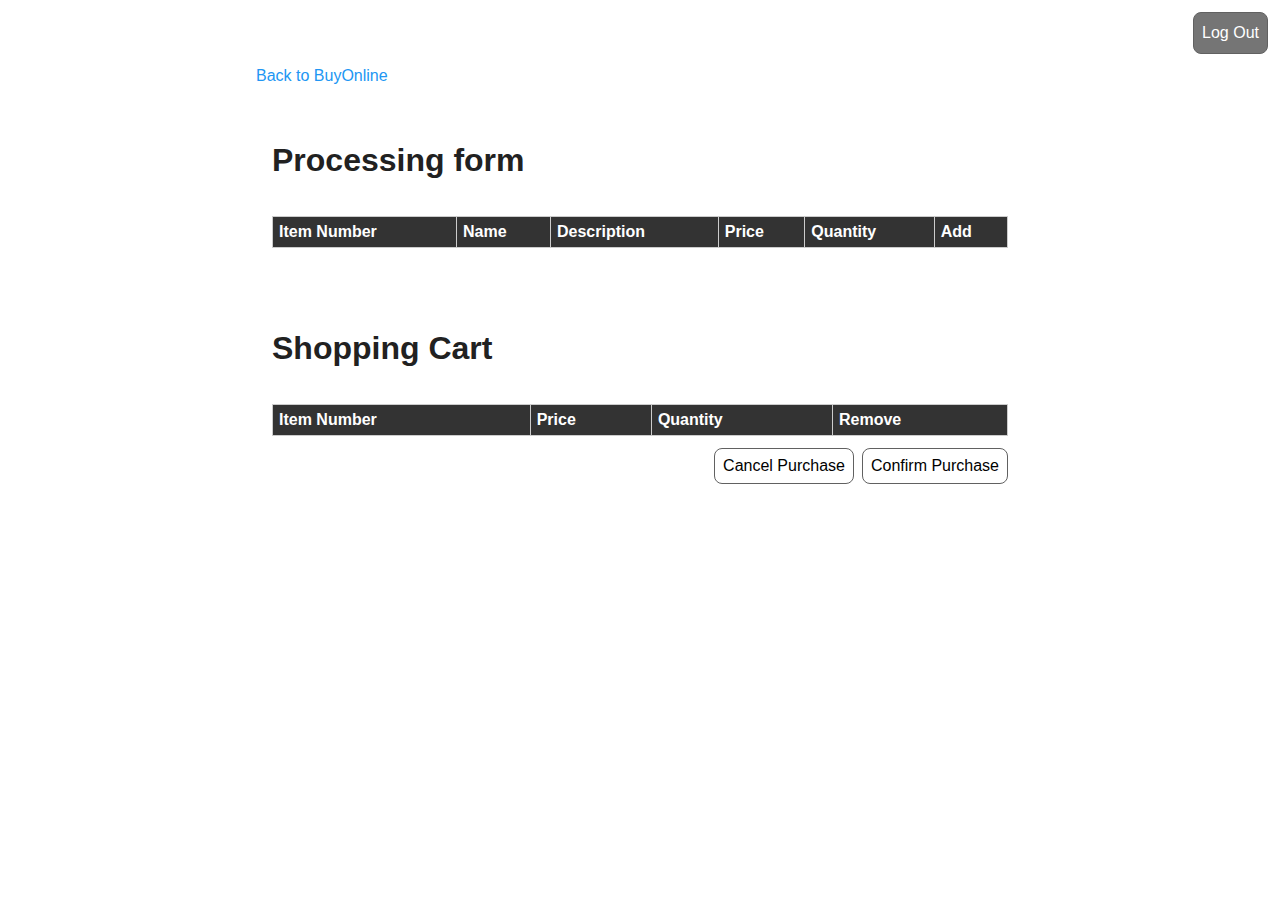
<file: htdocs/buying.htm>
<html>
    <head>
        <meta charset="utf-8">
        <meta name="viewport" content="width=device-width, initial-scale=1">
        <link rel="stylesheet" type="text/css" href="app.css"/>
    </head>
    <body>
        <a href="buyonline.htm" class="back">Back to BuyOnline</a>
        <a href="logout.htm" class="logout">Log Out</a>
        <div class="col-12">
            <h1>Processing form</h1>
            <p class="error" id="formError"></p>
            <table id="tableCatalog">
                <tr>
                    <th>
                        Item Number
                    </th>
                    <th>
                        Name
                    </th>
                    <th>
                        Description
                    </th>
                    <th>
                        Price
                    </th>
                    <th>
                        Quantity
                    </th>
                    <th>
                        Add
                    </th>
                </tr>
            </table>
        </div>
        <div class="col-12">
            <h1>Shopping Cart</h1>
            <p class="message" id="formMessage"></p>
            <table id="tableCart">
                <tr>
                    <th>
                        Item Number
                    </th>
                    <th>
                        Price
                    </th>
                    <th>
                        Quantity
                    </th>
                    <th>
                        Remove
                    </th>
                </tr>
            </table>
            <button type="button" id="formConfirm">Confirm Purchase</button>
            <button type="button" id="formCancel">Cancel Purchase</button>
        </div>
        <script type="text/javascript" src="app.js"></script>
    </body>
</html>
</file>
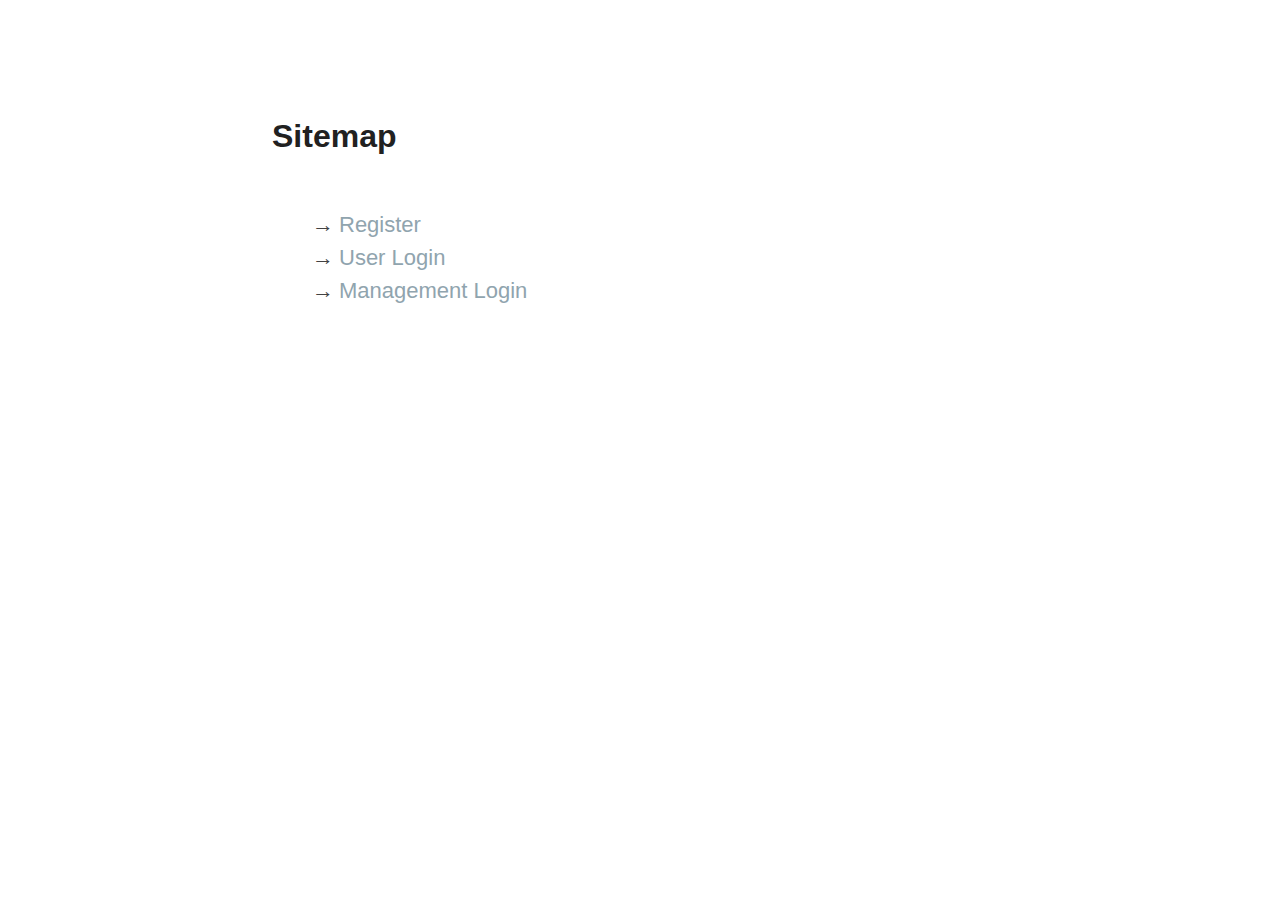
<file: htdocs/buyonline.htm>
<html>
    <head>
        <meta charset="utf-8">
        <meta name="viewport" content="width=device-width, initial-scale=1">
        <link rel="stylesheet" type="text/css" href="app.css"/>
    </head>
    <body>
        <div class="col-12">
            <h1>Sitemap</h1>
            <ul class="nav">
                <li><a href="register.htm">Register</a></li>
                <li><a href="login.htm">User Login</a></li>
                <li><a href="mlogin.htm">Management Login</a></li>
            </ul>
        </div>
        <script type="text/javascript" src="app.js"></script>
    </body>
</html>
</file>
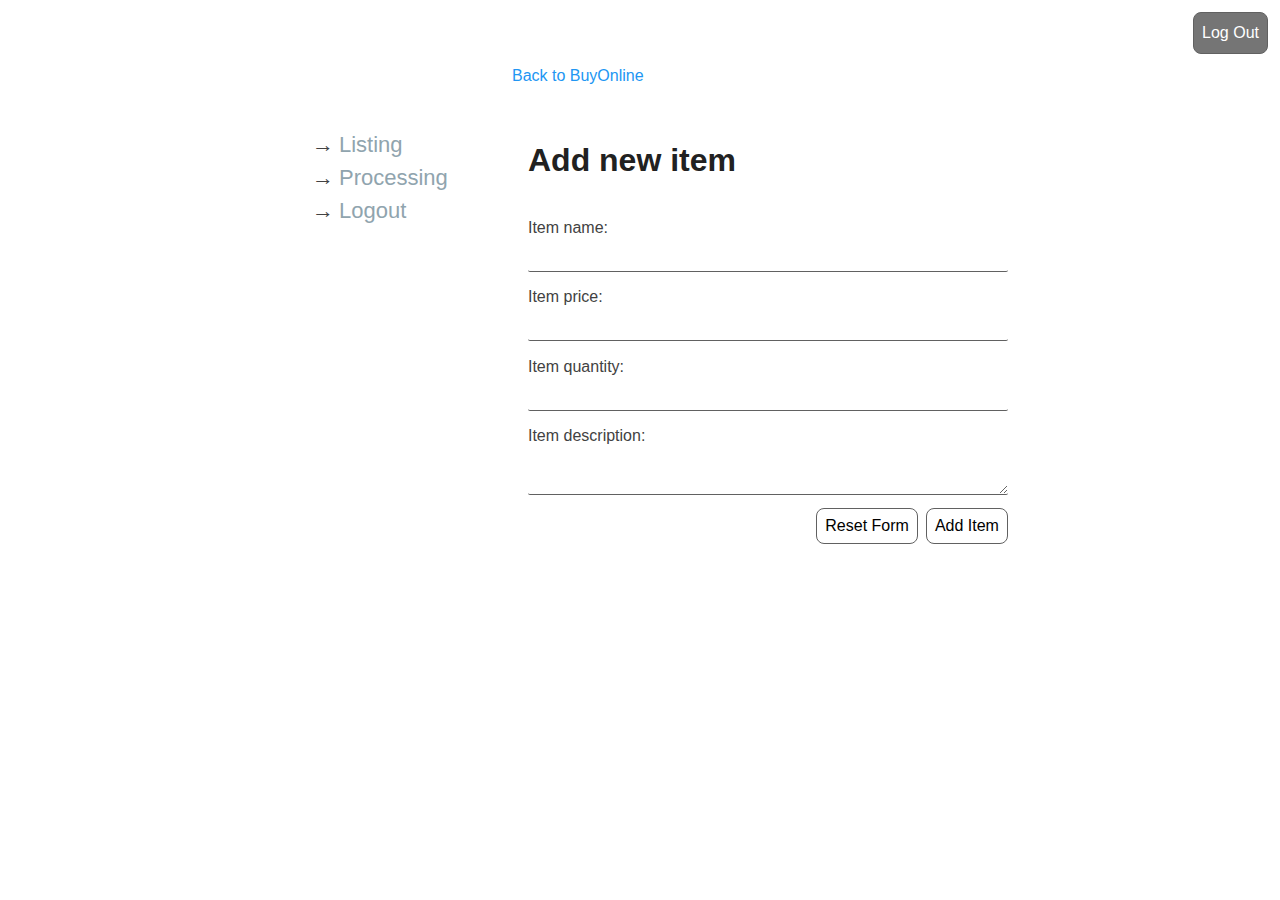
<file: htdocs/listing.htm>
<html>
    <head>
        <meta charset="utf-8">
        <meta name="viewport" content="width=device-width, initial-scale=1">
        <link rel="stylesheet" type="text/css" href="app.css"/>
    </head>
    <body>
        <a href="buyonline.htm" class="back">Back to BuyOnline</a>
        <a href="logout.htm" class="logout">Log Out</a>
        <div class="col-4">
            <ul class="nav">
                <li><a href="listing.htm">Listing</a></li>
                <li><a href="processing.htm">Processing</a></li>
                <li><a href="logout.htm">Logout</a></li>
            </ul>
        </div>
        <div class="col-8">
            <h1>Add new item</h1>
            <p class="error" id="formError"></p>
            <form>
                <label for="name">Item name:</label>
                <input type="text" name="name" id="formName"/>
                <label for="price">Item price:</label>
                <input type="text" name="price" id="formPrice"/>
                <label for="quantity">Item quantity:</label>
                <input type="text" name="quantity" id="formQuantity"/>
                <label for="name">Item description:</label>
                <textarea id="formDescription"></textarea>
                <button type="button" id="formButton">Add Item</button>
                <button type="button" id="formReset">Reset Form</button>
            </form>
        </div>
        <script type="text/javascript" src="app.js"></script>
    </body>
</html>
</file>
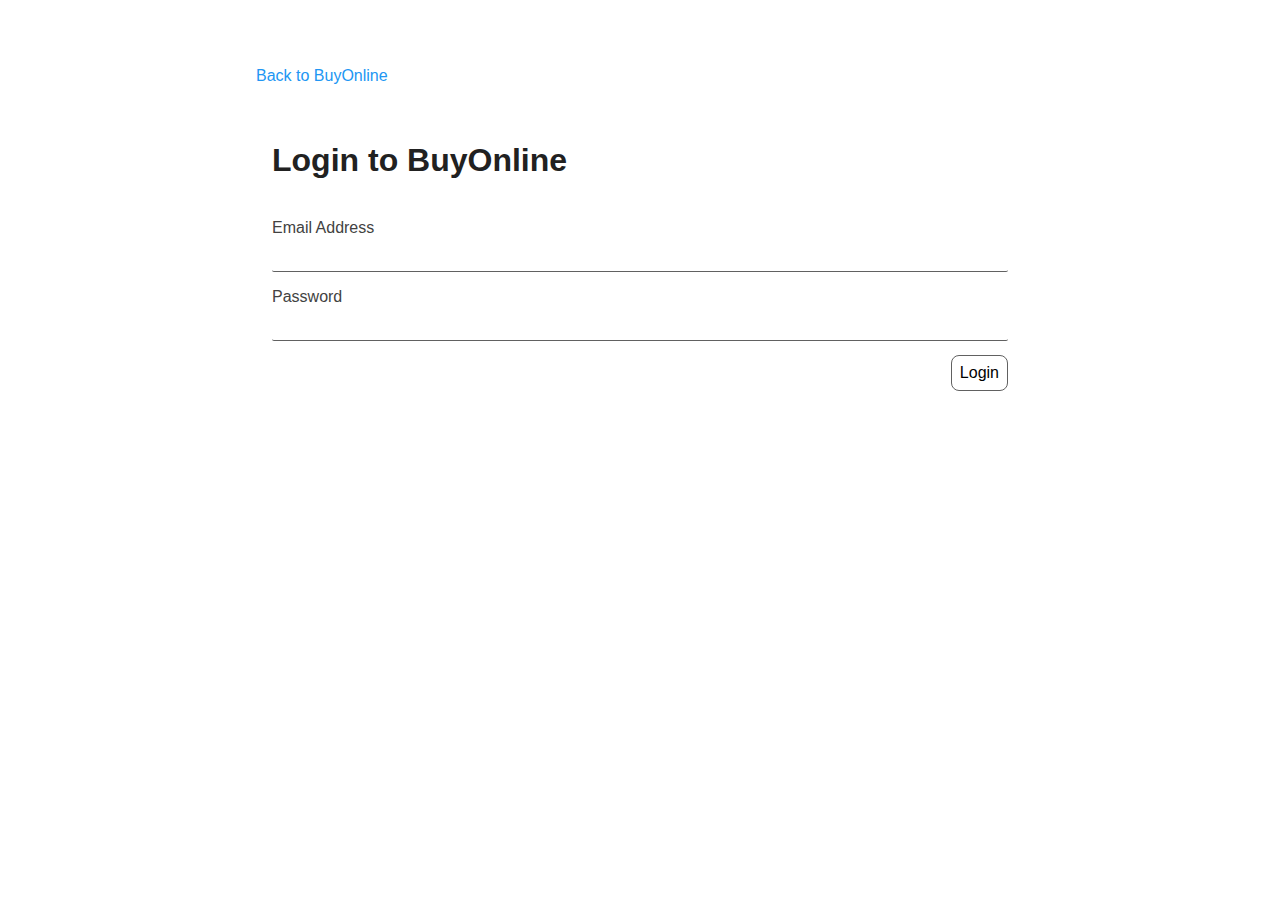
<file: htdocs/login.htm>
<html>
    <head>
        <meta charset="utf-8">
        <meta name="viewport" content="width=device-width, initial-scale=1">
        <link rel="stylesheet" type="text/css" href="app.css"/>
    </head>
    <body>
        <a href="buyonline.htm" class="back">Back to BuyOnline</a>
        <div class="col-12">
            <h1>Login to BuyOnline</h1>
            <p class="error" id="formError"></p>
            <form>
                <label for="email">Email Address</label>
                <input type="email" name="email" id="formEmail"/>
                <label for="password">Password</label>
                <input type="password" name="password" id="formPassword"/>
                <button type="button" id="formButton">Login</button>
            </form>
        </div>
        <script type="text/javascript" src="app.js"></script>
    </body>
</html>
</file>
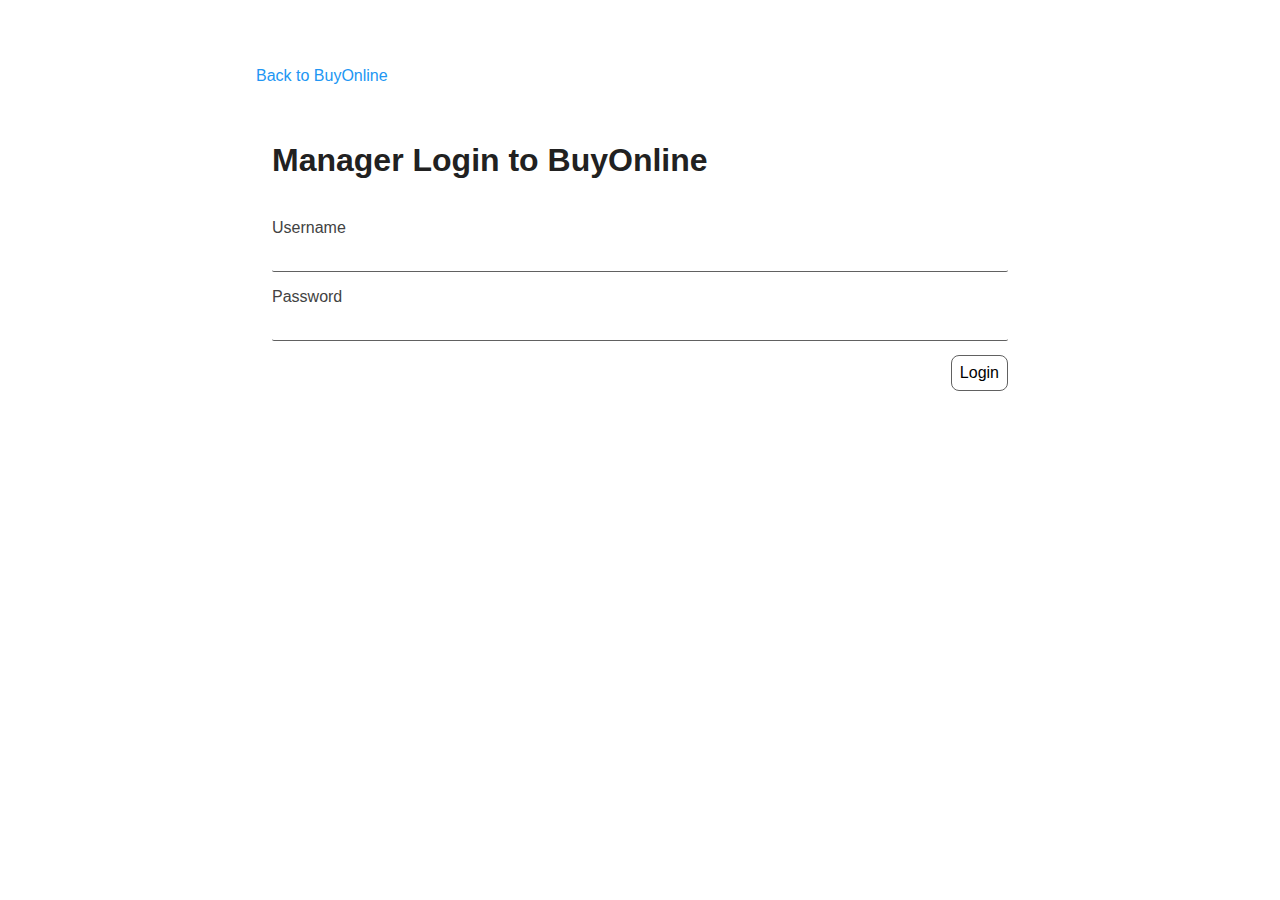
<file: htdocs/mlogin.htm>
<html>
    <head>
        <meta charset="utf-8">
        <meta name="viewport" content="width=device-width, initial-scale=1">
        <link rel="stylesheet" type="text/css" href="app.css"/>
    </head>
    <body>
        <a href="buyonline.htm" class="back">Back to BuyOnline</a>
        <div class="col-12">
            <h1>Manager Login to BuyOnline</h1>
            <p class="error" id="formError"></p>
            <form>
                <label for="username">Username</label>
                <input type="text" name="username" id="formUsername"/>
                <label for="password">Password</label>
                <input type="password" name="password" id="formPassword"/>
                <button type="button" id="formButton">Login</button>
            </form>
        </div>
        <script type="text/javascript" src="app.js"></script>
    </body>
</html>
</file>
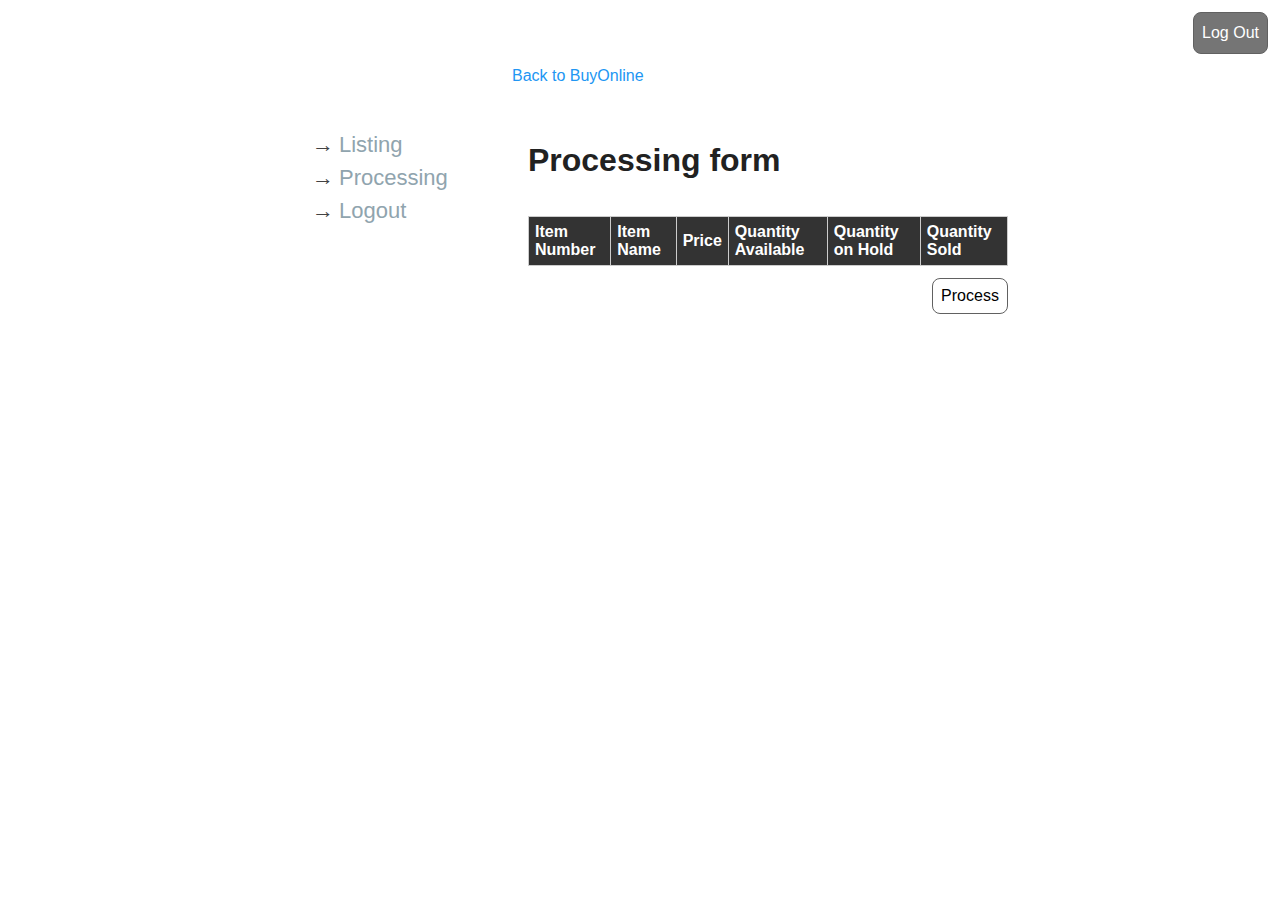
<file: htdocs/processing.htm>
<html>
    <head>
        <meta charset="utf-8">
        <meta name="viewport" content="width=device-width, initial-scale=1">
        <link rel="stylesheet" type="text/css" href="app.css"/>
    </head>
    <body>
        <a href="buyonline.htm" class="back">Back to BuyOnline</a>
        <a href="logout.htm" class="logout">Log Out</a>
        <div class="col-4">
            <ul class="nav">
                <li><a href="listing.htm">Listing</a></li>
                <li><a href="processing.htm">Processing</a></li>
                <li><a href="logout.htm">Logout</a></li>
            </ul>
        </div>
        <div class="col-8">
            <h1>Processing form</h1>
            <p class="error" id="formError"></p>
            <table id="tableProcess">
                <tr>
                    <th>
                        Item Number
                    </th>
                    <th>
                        Item Name
                    </th>
                    <th>
                        Price
                    </th>
                    <th>
                        Quantity Available
                    </th>
                    <th>
                        Quantity on Hold
                    </th>
                    <th>
                        Quantity Sold
                    </th>
                </tr>
            </table>
            <button type="button" id="formButton">Process</button>
        </div>
        <script type="text/javascript" src="app.js"></script>
    </body>
</html>
</file>
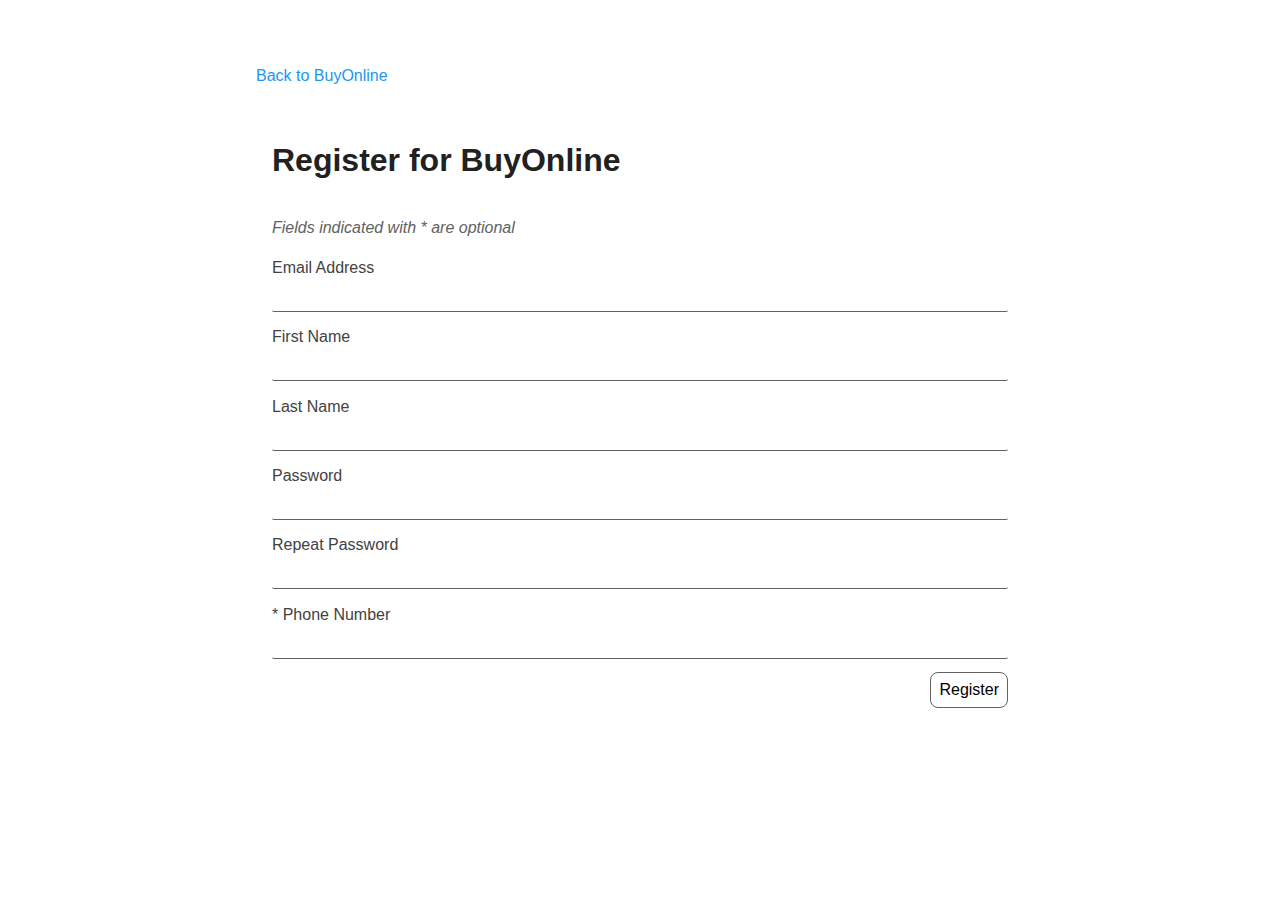
<file: htdocs/register.htm>
<html>
    <head>
        <meta charset="utf-8">
        <meta name="viewport" content="width=device-width, initial-scale=1">
        <link rel="stylesheet" type="text/css" href="app.css"/>
    </head>
    <body>
        <a href="buyonline.htm" class="back">Back to BuyOnline</a>
        <div class="col-12">
            <h1>Register for BuyOnline</h1>
            <p class="instruction">Fields indicated with * are optional</p>
            <p class="error" id="formError"></p>
            <form>
                <label for="email">Email Address</label>
                <input type="email" name="email" id="formEmail"/>
                <label for="fname">First Name</label>
                <input type="text" name="fname" id="formFirstName"/>
                <label for="lname">Last Name</label>
                <input type="text" name="lname" id="formLastName"/>
                <label for="password">Password</label>
                <input type="password" name="password" id="formPassword"/>
                <label for="rpassword">Repeat Password</label>
                <input type="password" name="rpassword" id="formRepeatPassword"/>
                <label for="phone">* Phone Number</label>
                <input type="text" name="phone" id="formPhone"/>
                <button type="button" id="formButton">Register</button>
            </form>
        </div>
        <script type="text/javascript" src="app.js"></script>
    </body>
</html>
</file>
<file: htdocs/app.css>
body {
    color: #424242;
    margin: 0 auto;
    max-width: 50em;
    font-family: "Helvetica", "Arial", sans-serif;
    line-height: 1.5;
    padding: 4em 1em;
}

a {
    color: #2196F3;
    text-decoration: none;
}

h1, h2, h3 {
    color: #212121;
    margin-top: 1em;
    margin-bottom: 1em;
}

input, textarea, label {
    display: block;
}

input, textarea {
    width: 100%;
    border: none;
    border-bottom: 1px solid #616161;
    border-radius: 2px;
    margin-bottom: 1em;
    padding: 8px 12px;
}

input:focus {
    border: none;
}

table {
    width: 100%;
    border-collapse: collapse;
    margin-bottom: 12px;
}

tr:nth-of-type(odd) {
    background: #bdbdbd;
}

th {
    background: #333;
    color: white;
    font-weight: bold;
}

td, th {
    padding: 6px;
    border: 1px solid #ccc;
    text-align: left;
}

button {
    background: white;
    font-size: 16px;
    border: 1px solid #616161;
    border-radius: 8px;
    padding: 8px;
    margin-left: 8px;
    float: right;
}

.nav {
    margin-top: 3em;
    list-style: none;
}

.nav li {
    display: inline;
    font-size: 22px;
}

.nav li:after {
    content: ",";
}

.nav li a {
    color: #90a4ae;
    text-decoration: none;
}

.nofloat {
    float: none;
}

.logout {
    position: fixed;
    top: 12px;
    right: 12px;
    color: white;
    background: #757575;
    font-size: 16px;
    border: 1px solid #616161;
    border-radius: 8px;
    padding: 8px;
    float: right;
}

.admin {
    position: fixed;
    top: 12px;
    left: 12px;
    color: white;
    background: #757575;
    font-size: 16px;
    border: 1px solid #616161;
    border-radius: 8px;
    padding: 8px;
    float: right;
}

.instruction {
    color: #616161;
    font-style: italic;
}

.error {
    color: #f44336;
    font-style: italic;
}

.message {
    color: #4caf50;
    font-style: bold;
}

/* Responsive grid */
* {
    box-sizing: border-box;
}

/* For mobile phones: */
[class*="col-"] {
    width: 100%;
}

/* For desktop: */
@media only screen and (min-width: 768px) {
    .col-1 {width: 8.33%;}
    .col-2 {width: 16.66%;}
    .col-3 {width: 25%;}
    .col-4 {width: 33.33%;}
    .col-5 {width: 41.66%;}
    .col-6 {width: 50%;}
    .col-7 {width: 58.33%;}
    .col-8 {width: 66.66%;}
    .col-9 {width: 75%;}
    .col-10 {width: 83.33%;}
    .col-11 {width: 91.66%;}
    .col-12 {width: 100%;}

    [class*="col-"] {
        float: left;
        padding: 1em;
    }

    .nav {
        margin-top: 3em;
        list-style: none;
    }

    .nav li {
        display: block;
        font-size: 22px;
    }

    .nav li:before {
        content: "→";
        padding-right: 5px;
    }

    .nav li:after {
        content: "";
    }

    .nav li:hover {
        content: "➔";
        padding-left: 10px;
        color: #00acc1;
    }
}

.row::after {
    content: "";
    clear: both;
    display: block;
}
</file>
